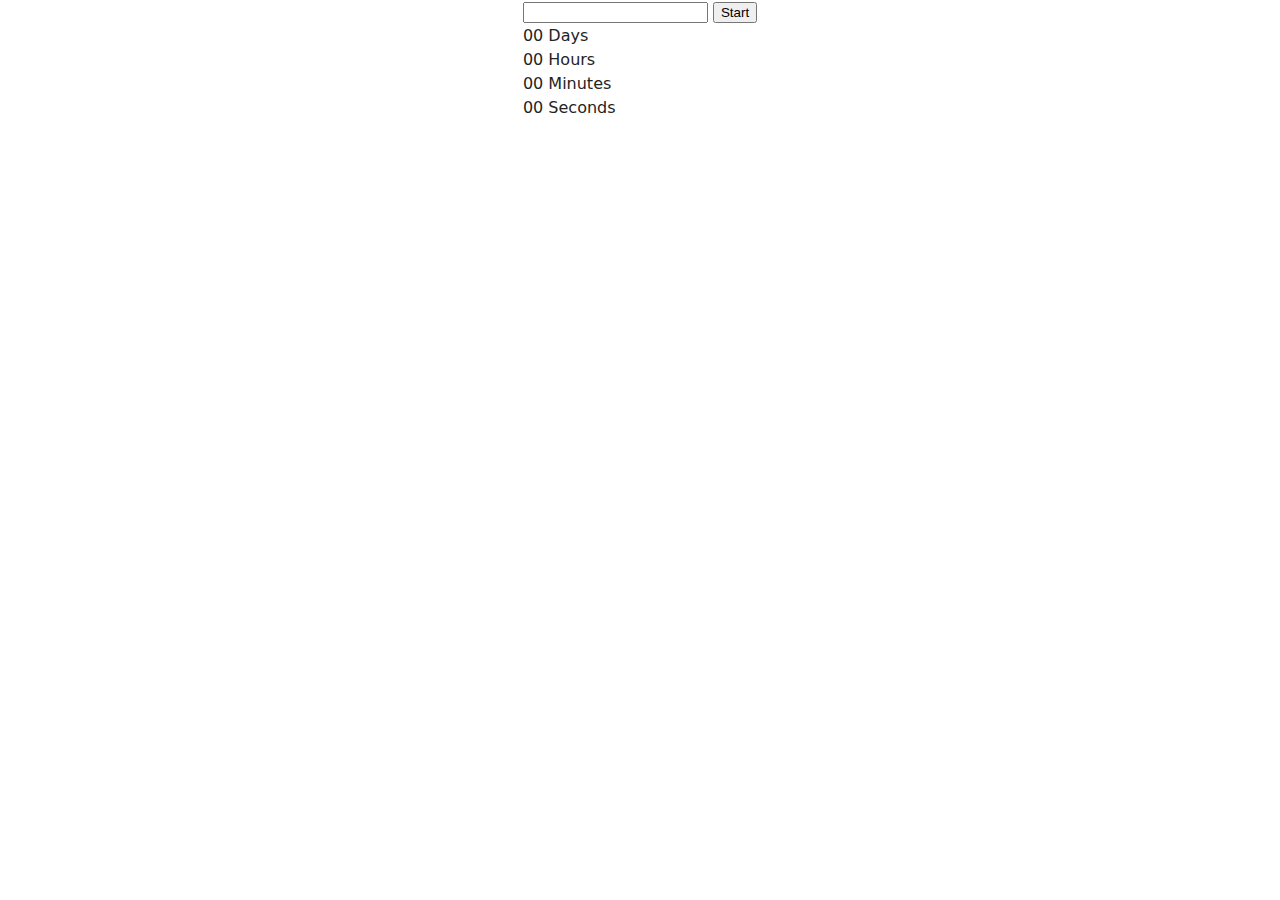
<file: src/1-timer.html>
<!DOCTYPE html>
<html lang="en">
  <head>
    <meta charset="UTF-8" />
    <meta http-equiv="X-UA-Compatible" content="IE=edge" />
    <meta name="viewport" content="width=device-width, initial-scale=1.0" />
    <title>Page 2</title>
    <link rel="stylesheet" href="./css/styles.css" />
    <link rel="stylesheet" href="./css/timer.css">
  </head>
  <body>


    <main>
      <input type="text" id="datetime-picker" />
<button type="button" data-start>Start</button>

<div class="timer">
  <div class="field">
    <span class="value" data-days>00</span>
    <span class="label">Days</span>
  </div>
  <div class="field">
    <span class="value" data-hours>00</span>
    <span class="label">Hours</span>
  </div>
  <div class="field">
    <span class="value" data-minutes>00</span>
    <span class="label">Minutes</span>
  </div>
  <div class="field">
    <span class="value" data-seconds>00</span>
    <span class="label">Seconds</span>
  </div>
</div>
    </main>
    <script type="module" src="./js/1-timer.js"></script>
  </body>
</html>
</file>
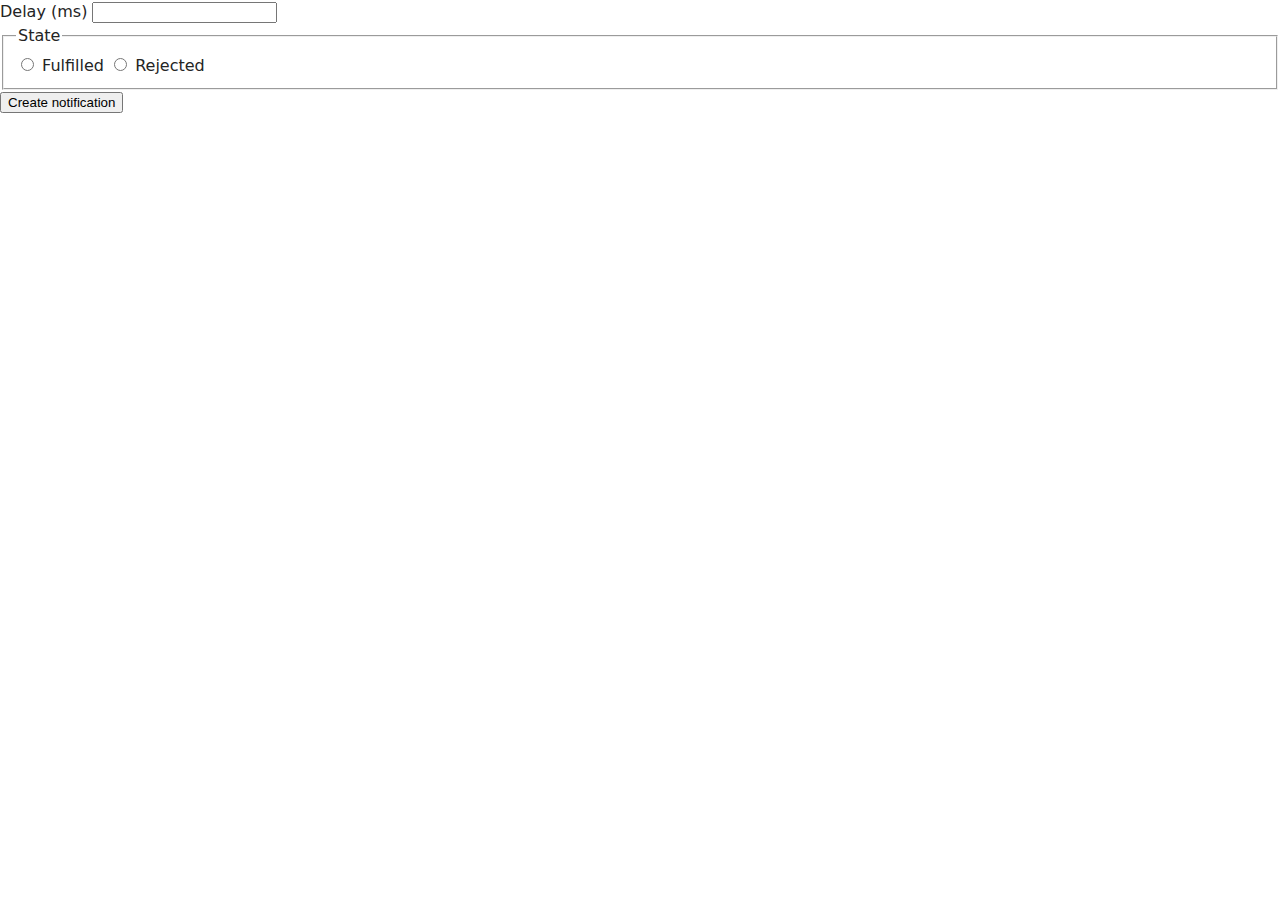
<file: src/2-snackbar.html>
<!DOCTYPE html>
<html lang="en">
  <head>
    <meta charset="UTF-8" />
    <meta http-equiv="X-UA-Compatible" content="IE=edge" />
    <meta name="viewport" content="width=device-width, initial-scale=1.0" />
    <title>Page 3</title>
    <link rel="stylesheet" href="./css/styles.css" />
  </head>
  <body>
    <main>
      <form class="form">
        <label>
          Delay (ms)
          <input type="number" name="delay" required />
        </label>
      
        <fieldset>
          <legend>State</legend>
          <label>
            <input type="radio" name="state" value="fulfilled" required />
            Fulfilled
          </label>
          <label>
            <input type="radio" name="state" value="rejected" required />
            Rejected
          </label>
        </fieldset>
      
        <button type="submit">Create notification</button>
      </form>
      
    </main>
<script type="module" src="./js/2-snackbar.js"></script>

  </body>
</html>
</file>
<file: src/css/timer.css>
body{
    display: flex;
    flex-wrap: wrap;
    justify-content: center;
    align-items: center;
}
</file>
<file: src/css/styles.css>
/**
  |============================
  | include css partials with
  | default @import url()
  |============================
*/
/* Common styles */
@import url('./reset.css');
@import url('./base.css');
@import url('./container.css');
@import url('./animations.css');

/* Sections style */
@import url('./header.css');
@import url('./vite-promo.css');
@import url('./badges.css');
@import url('./back-link.css');
@import url('./footer.css');
</file>
